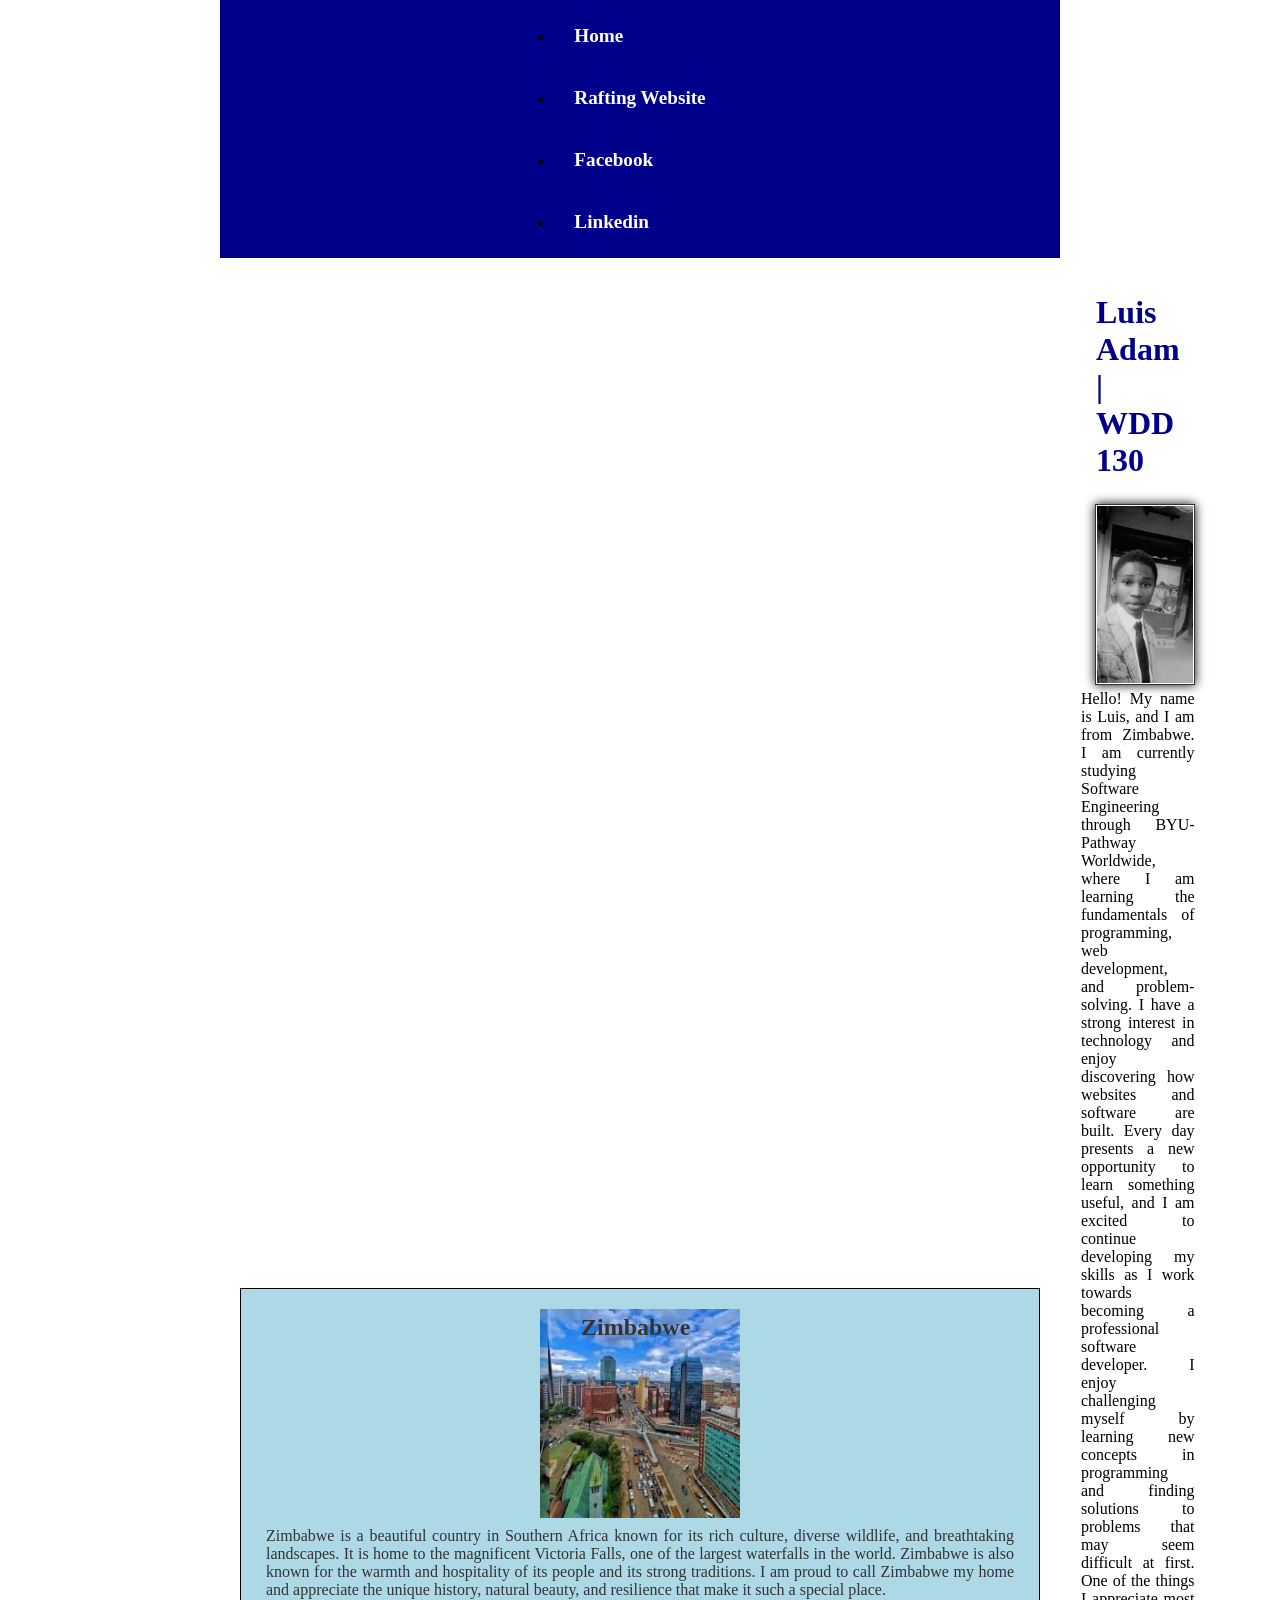
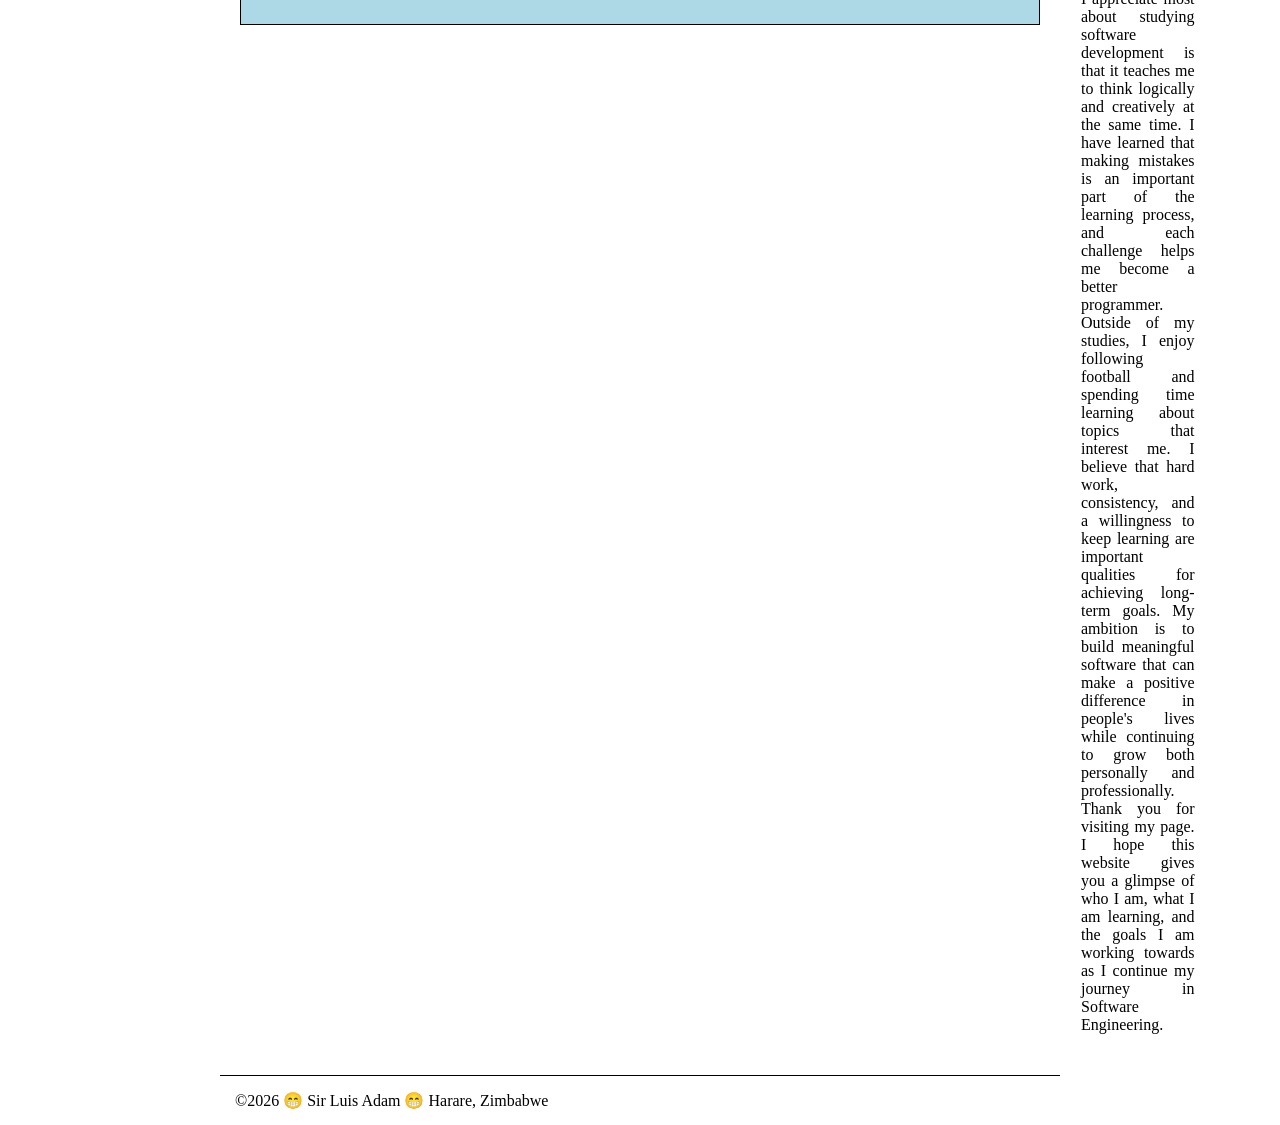
<file: index.html>
<!DOCTYPE html>
<html lang="en-US">
<head>
    <meta charset="UTF-8">
    <meta name="viewport" content="width=device-width, initial-scale=1.0">
    <link rel="stylesheet" href="styles/styles.css">
    <title>Luis Adam | WDD 130</title>
    <meta name="description" content="Luis Adam's WDD 130 portfolio showcasing HTML, CSS, web design projects, and coursework completed at BYU-Idaho.">
    <meta name="author" content="Luis Adam">
</head>
<body>
    <header>
      <nav>
        <ul>
          <li><a href="#">Home</a></li>
          <li><a href="wwr/">Rafting Website</a></li>
          <li><a href="https://www.facebook.com/luis-adam.">Facebook</a></li>
          <li><a href="https://www.linkedin.com/luis-adam.">Linkedin</a></li>
        </ul> 
      </nav>
    </header>
  <div class="grid">
  <main>
    <h1>Luis Adam | WDD 130</h1>
    <img src="images/profile.jpg" width="300" alt="Luis Adam smiling in a casual portrait with a neutral background">
    <p>Hello! My name is Luis, and I am from Zimbabwe. I am currently studying Software Engineering through BYU-Pathway Worldwide, where I am learning the fundamentals of programming, web development, and problem-solving. I have a strong interest in technology and enjoy discovering how websites and software are built. Every day presents a new opportunity to learn something useful, and I am excited to continue developing my skills as I work towards becoming a professional software developer.

I enjoy challenging myself by learning new concepts in programming and finding solutions to problems that may seem difficult at first. One of the things I appreciate most about studying software development is that it teaches me to think logically and creatively at the same time. I have learned that making mistakes is an important part of the learning process, and each challenge helps me become a better programmer.

Outside of my studies, I enjoy following football and spending time learning about topics that interest me. I believe that hard work, consistency, and a willingness to keep learning are important qualities for achieving long-term goals. My ambition is to build meaningful software that can make a positive difference in people's lives while continuing to grow both personally and professionally.

Thank you for visiting my page. I hope this website gives you a glimpse of who I am, what I am learning, and the goals I am working towards as I continue my journey in Software Engineering.
  </p>
  </main>
  <aside class="box">
    <h2>Zimbabwe</h2>
    <img src="images/zimbabwe.jpeg" alt="Aerial view of Harare city center with skyscrapers, busy streets, and a blue sky">
    <p>Zimbabwe is a beautiful country in Southern Africa known for its rich culture, diverse wildlife, and breathtaking landscapes. It is home to the magnificent Victoria Falls, one of the largest waterfalls in the world. Zimbabwe is also known for the warmth and hospitality of its people and its strong traditions. I am proud to call Zimbabwe my home and appreciate the unique history, natural beauty, and resilience that make it such a special place.
  </p>
  </aside>
 </div>  
  <footer>
    <p>©2026 😁 Sir Luis Adam 😁 Harare, Zimbabwe</p>
  </footer>  
</body>
</html>
<!-- Just trying to create a simple HTML document -->
<!-- This is a simple HTML document for Luis Adam's WDD 130 portfolio -->
</file>
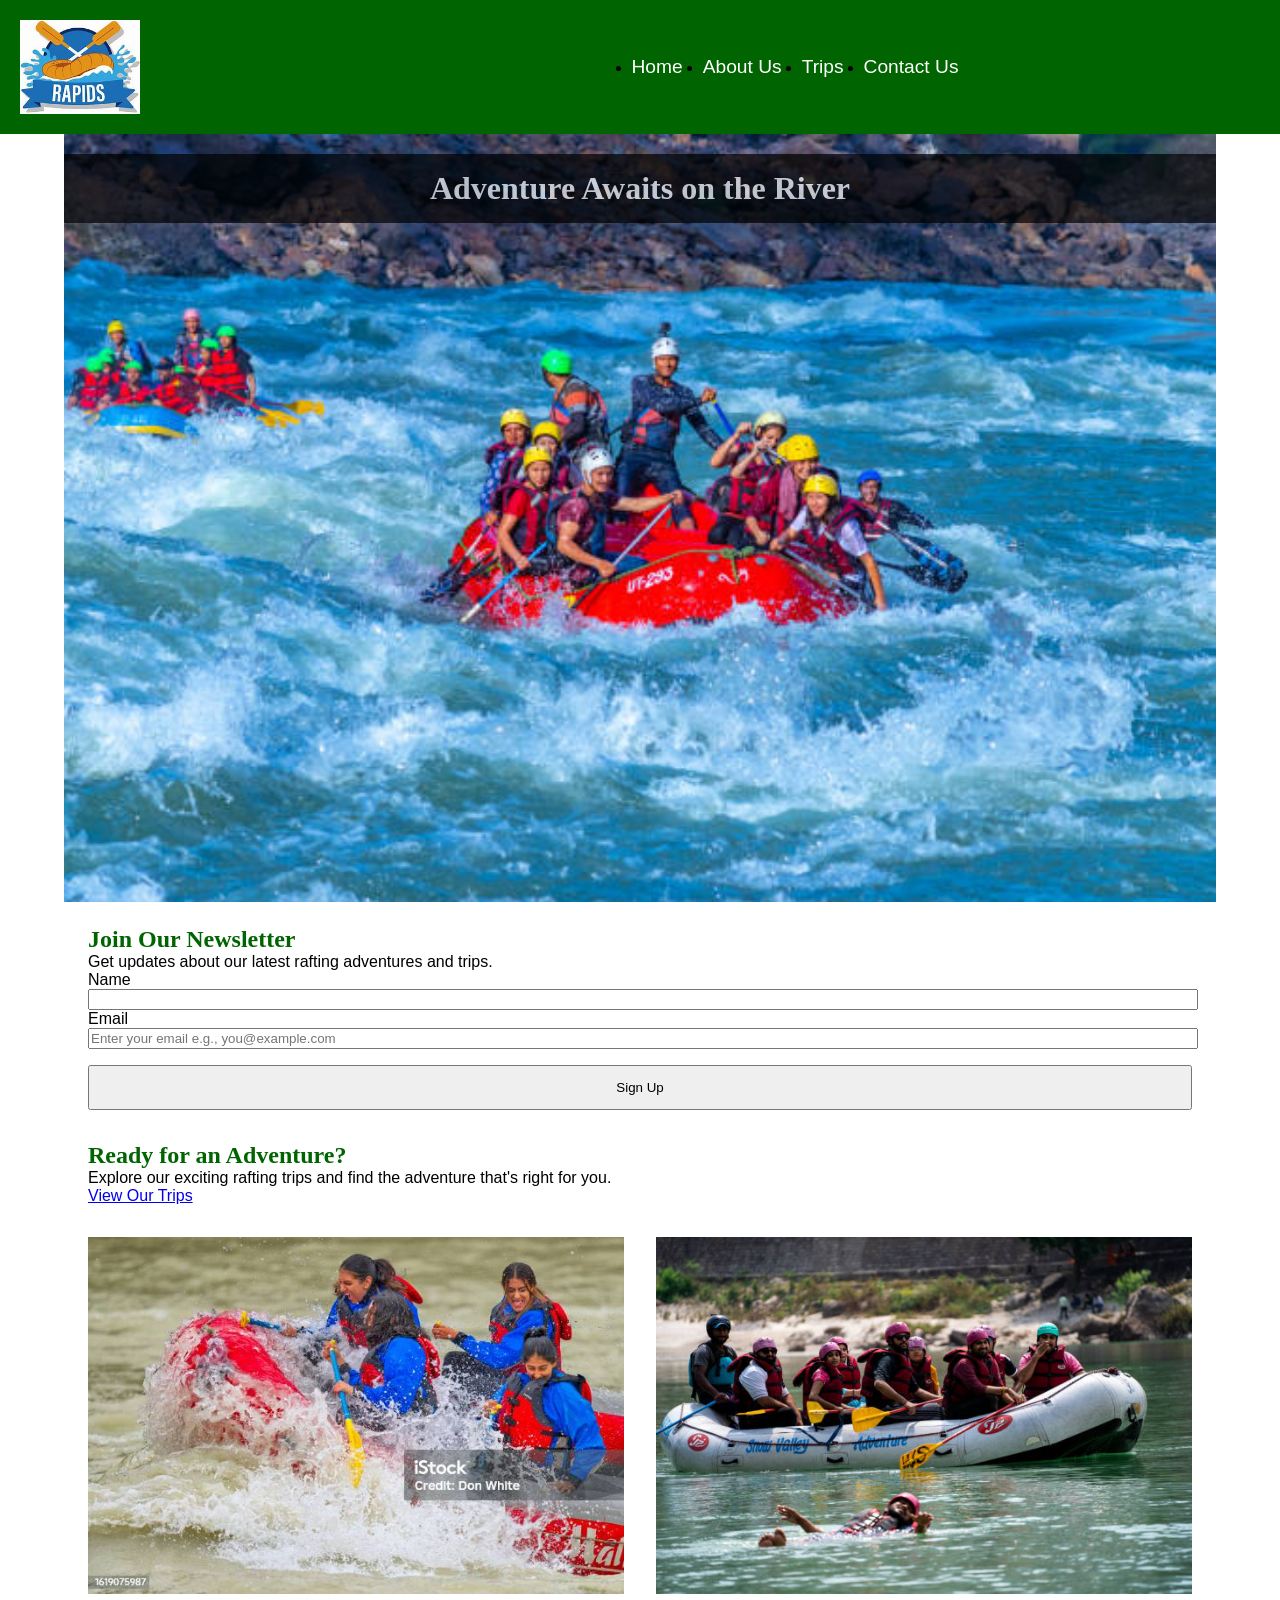
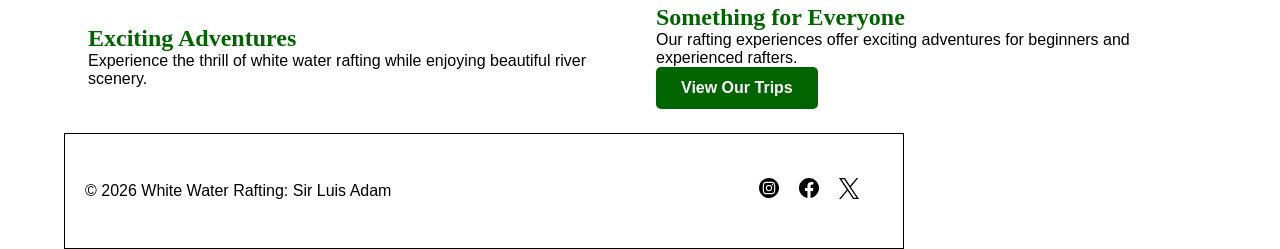
<file: wwr/index.html>
<!DOCTYPE html>
<html lang="en-US">
<head>
    <link rel="stylesheet" href="styles/rafting.css">
    <meta charset="UTF-8">
    <meta name="viewport" content="width=device-width, initial-scale=1.0">
    <meta name="author" content="Luis Adam">
    <meta name="description" content="Discover thrilling whitewater rafting adventures, beautiful river scenery, and exciting outdoor experiences for adventurers of all levels.">
    <title>Adventure Awaits | White Water Rafting</title>
</head>
<body>
    <header>
    <img src="images/logo.jpeg" alt="White Water Rafting company logo with stylized river and paddle mark">
      <nav>
        <ul>
          <li><a href="index.html">Home</a></li>
          <li><a href="about.html">About Us</a></li>
          <li><a href="trips.html">Trips</a></li>
          <li><a href="contact.html">Contact Us</a></li>
        </ul>
      </nav>
    </header>
  <main>
      <div class="hero">
        <img src="images/index-hero.jpg" alt="Rafters navigating an inflatable raft through rushing river water">
        <h1>Adventure Awaits on the River</h1>
      </div>
     <section class="newsletter">
        <h2>Join Our Newsletter</h2>
        <p>Get updates about our latest rafting adventures and trips.</p>

        <form>
           <label for="name">Name</label>
           <input type="text" id="name" name="name" required>

           <label for="email">Email</label>
           <input type="email" id="email" name="email" placeholder="Enter your email e.g., you@example.com" required>

           <button type="submit">Sign Up</button>
        </form>
     </section>
     <section class="call-to-action">
        <h2>Ready for an Adventure?</h2>
        <p>Explore our exciting rafting trips and find the adventure that's right for you.</p>
        <a href="trips.html">View Our Trips</a>
     </section> 
     <section class="offerings">
        <div class="grid-item">
           <img src="images/rafting10.jpg" alt="Three rafters wearing helmets and life jackets paddling through turbulent whitewater near a rocky shore with intense exhilarating energy">
           <div>
               <h2>Exciting Adventures</h2>
               <p>Experience the thrill of white water rafting while enjoying beautiful river scenery.</p>
           </div>
        </div>

        <div class="grid-item">
            <img src="images/rafting11.jpg" alt="Eight rafters in an inflatable raft wearing life jackets and helmets paddling down a green river as one person floats nearby with rocky riverbank and trees in the background conveying adventurous cooperation">
            <div>
               <h2>Something for Everyone</h2>
               <p>Our rafting experiences offer exciting adventures for beginners and experienced rafters.</p>
               <a class="cta-button" href="trips.html">View Our Trips</a>
            </div>
        </div>
    </section> 
  <footer>
    <p>© 2026 White Water Rafting: Sir Luis Adam</p>
    <nav class="socialmedia">
        <a href="https://instagram.com">
            <img src="images/instagram-bw.svg" alt="Instagram icon black and white link to company social profile">
        </a>
        <a href="https://facebook.com">
            <img src="images/facebook-bw.svg" alt="Facebook icon black and white link to company social profile">
        </a>
        <a href="https://x.com">
            <img src="images/x-bw.svg" alt="X platform icon black and white link to company social profile">
        </a>
    </nav>
  </footer> 
</main>    
</body>
</html>
</file>
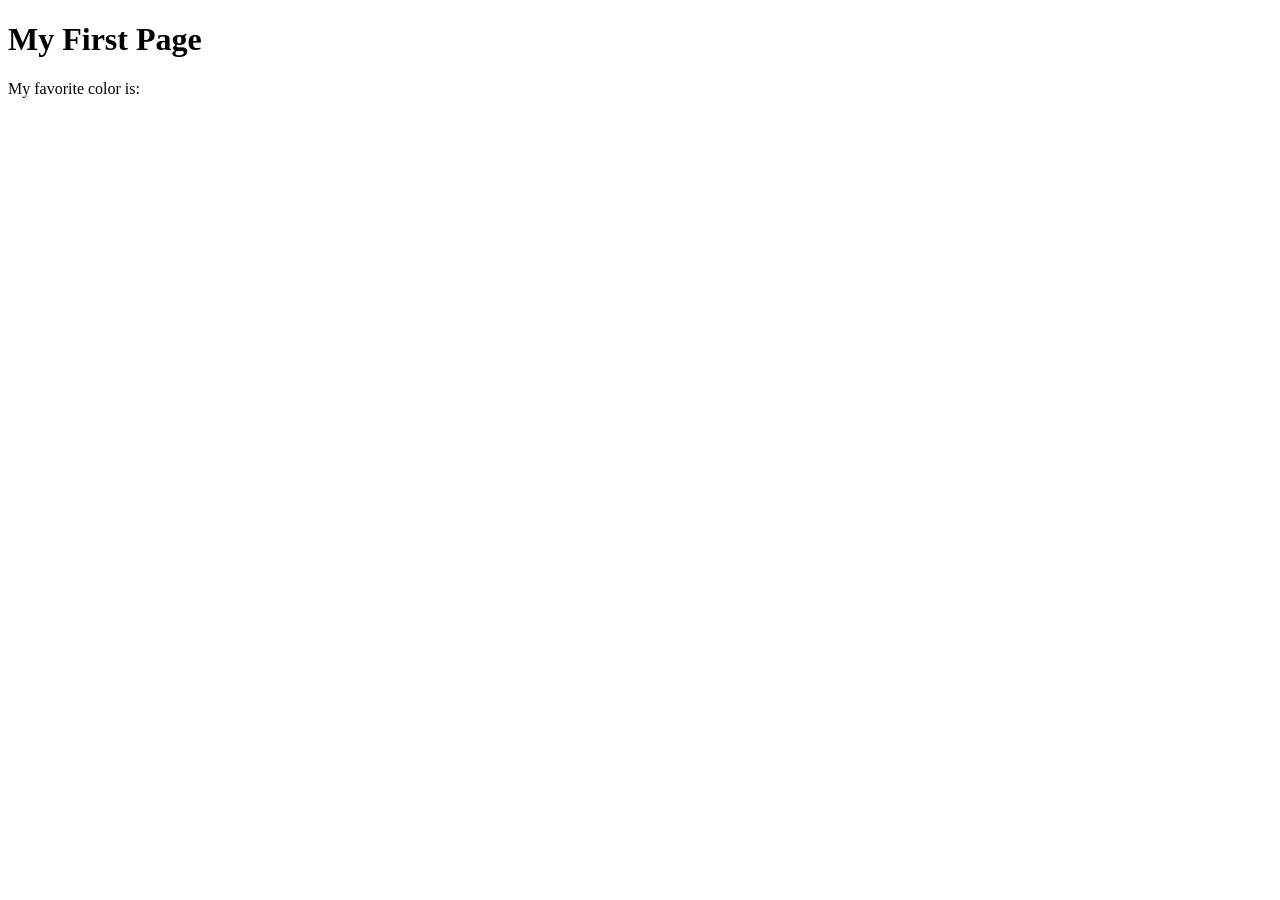
<file: week01/first-page.html>
<!DOCTYPE html>
<html lang="en">
<head>
    <meta charset="UTF-8">
    <meta name="viewport" content="width=device-width, initial-scale=1.0">
    <title>My First Page</title>
</head>
<body>
    <h1>My First Page</h1>
    <p>My favorite color is: </p>
</body>
</html>
</file>
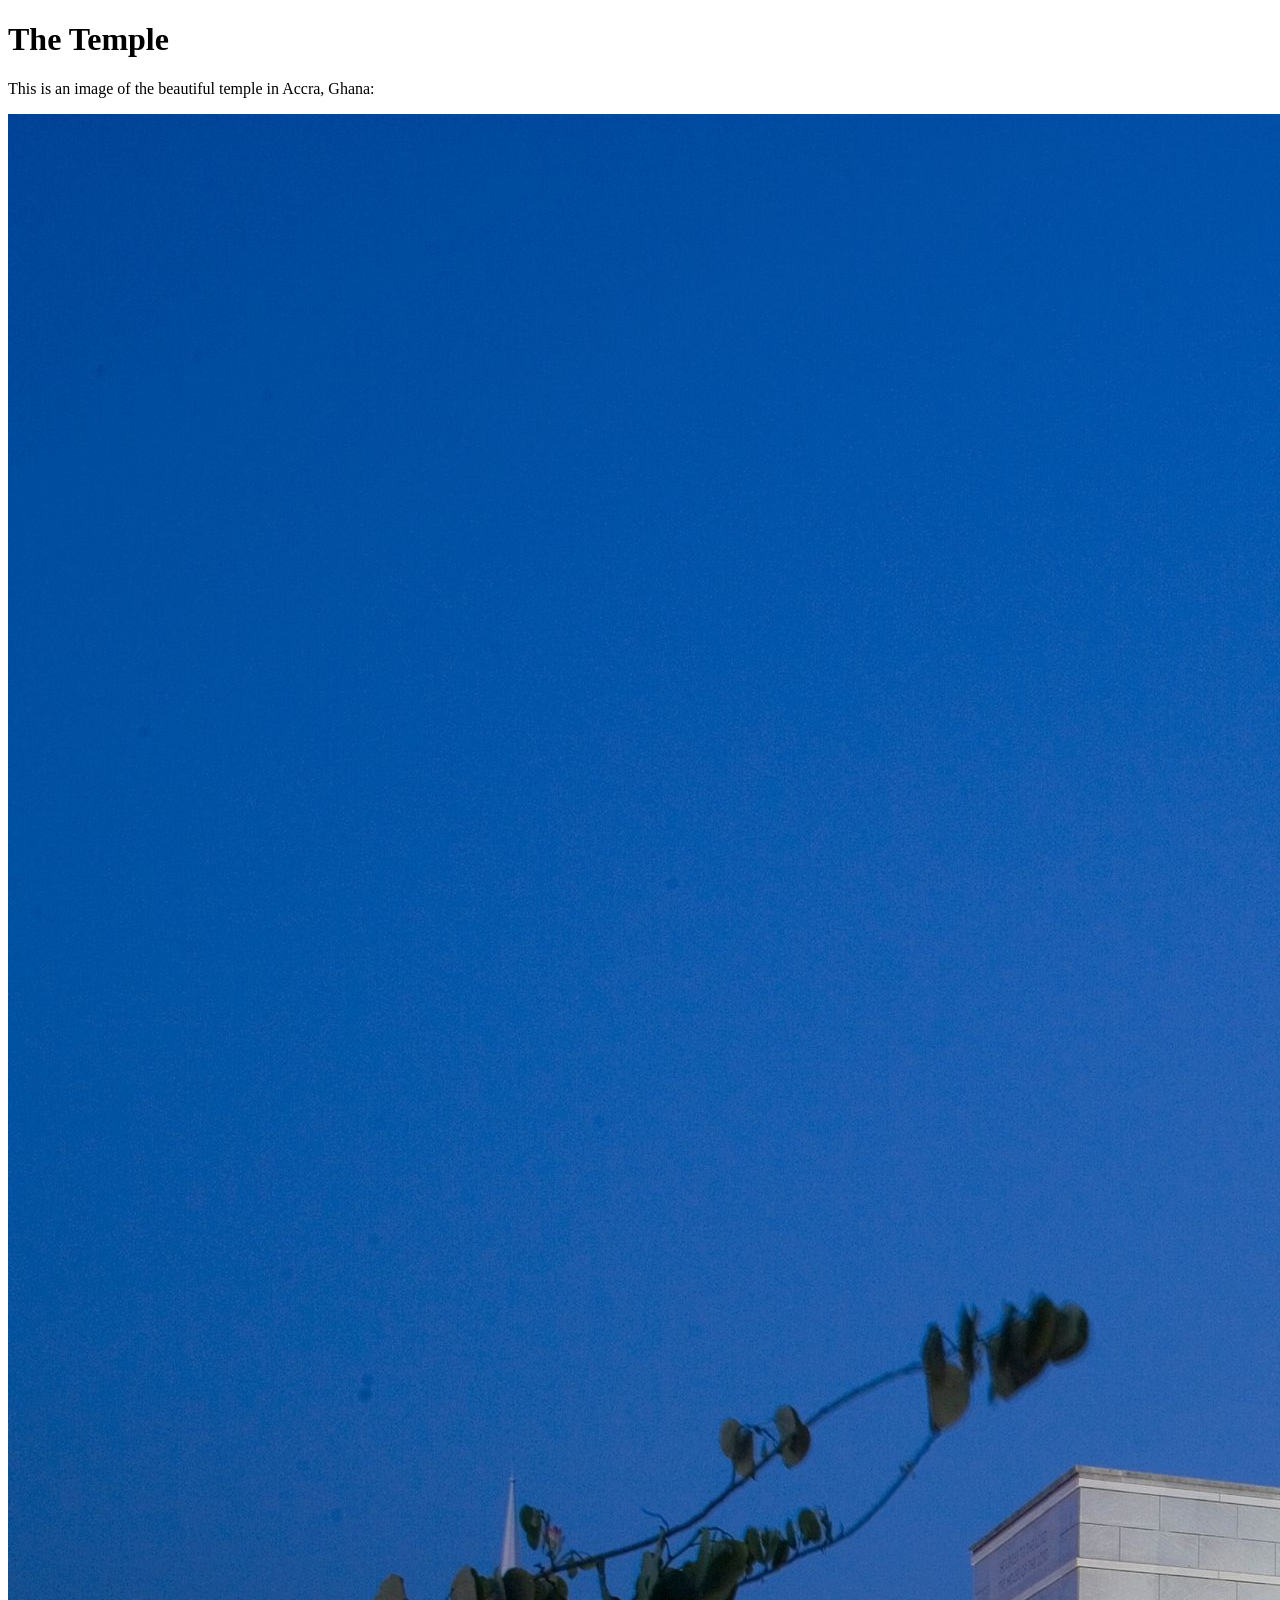
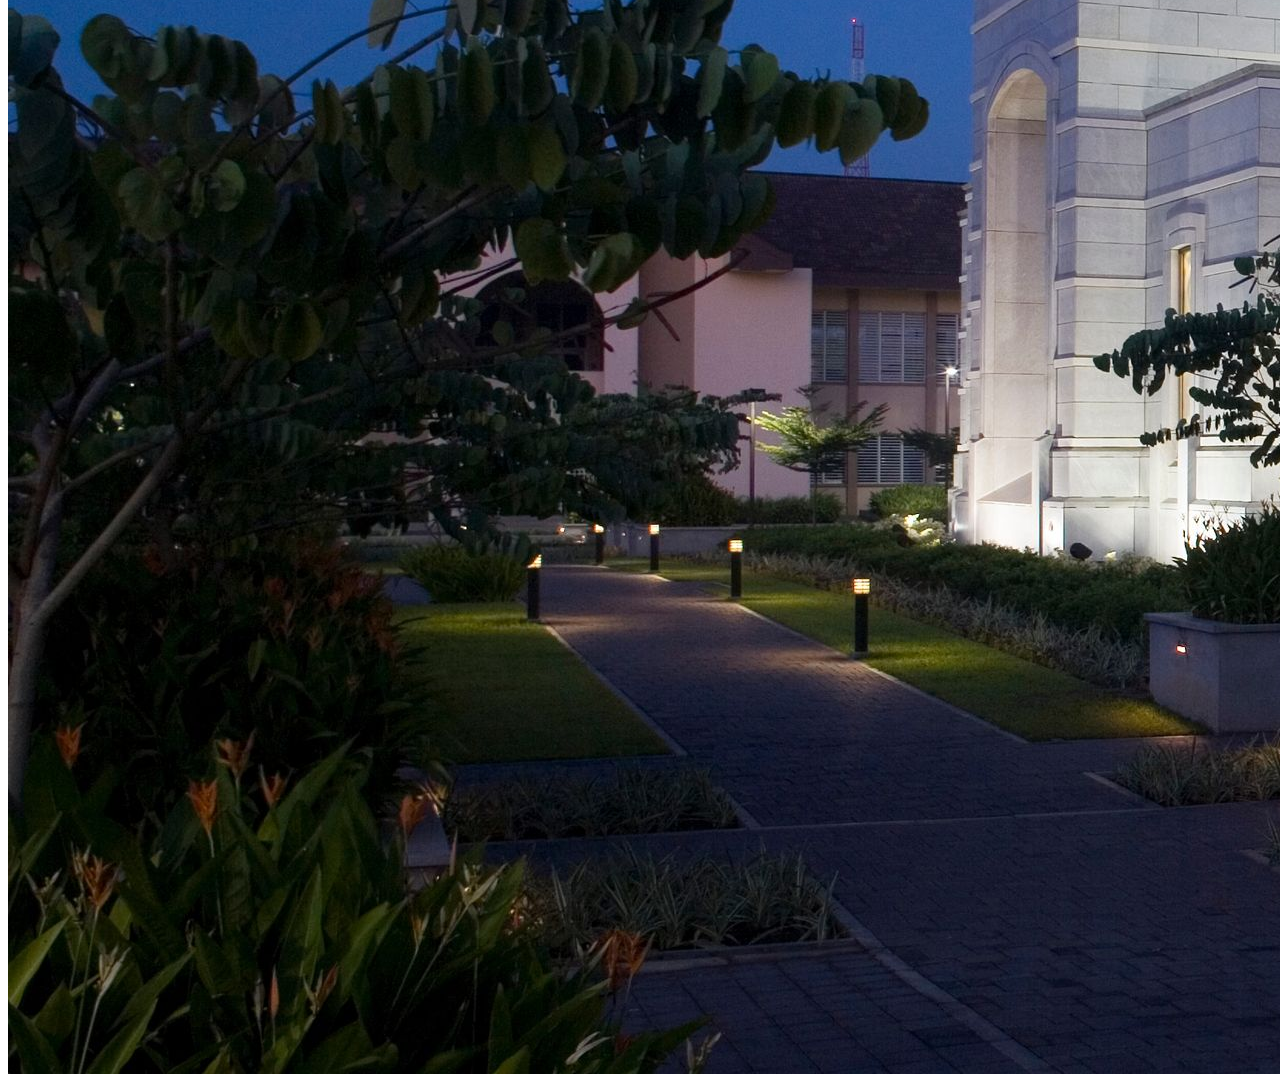
<file: week01/images.html>
<!DOCTYPE html>
<html lang="en">
<head>
    <meta charset="UTF-8">
    <meta name="viewport" content="width=device-width, initial-scale=1.0">
    <title>Temple Image</title>
</head>
<body>
    <h1>The Temple</h1>
    <p>This is an image of the beautiful temple in Accra, Ghana:</p>
    <img src="images/temple-large.jpeg" alt="The Accra Ghana Temple">
    
</body>
</html>
</file>
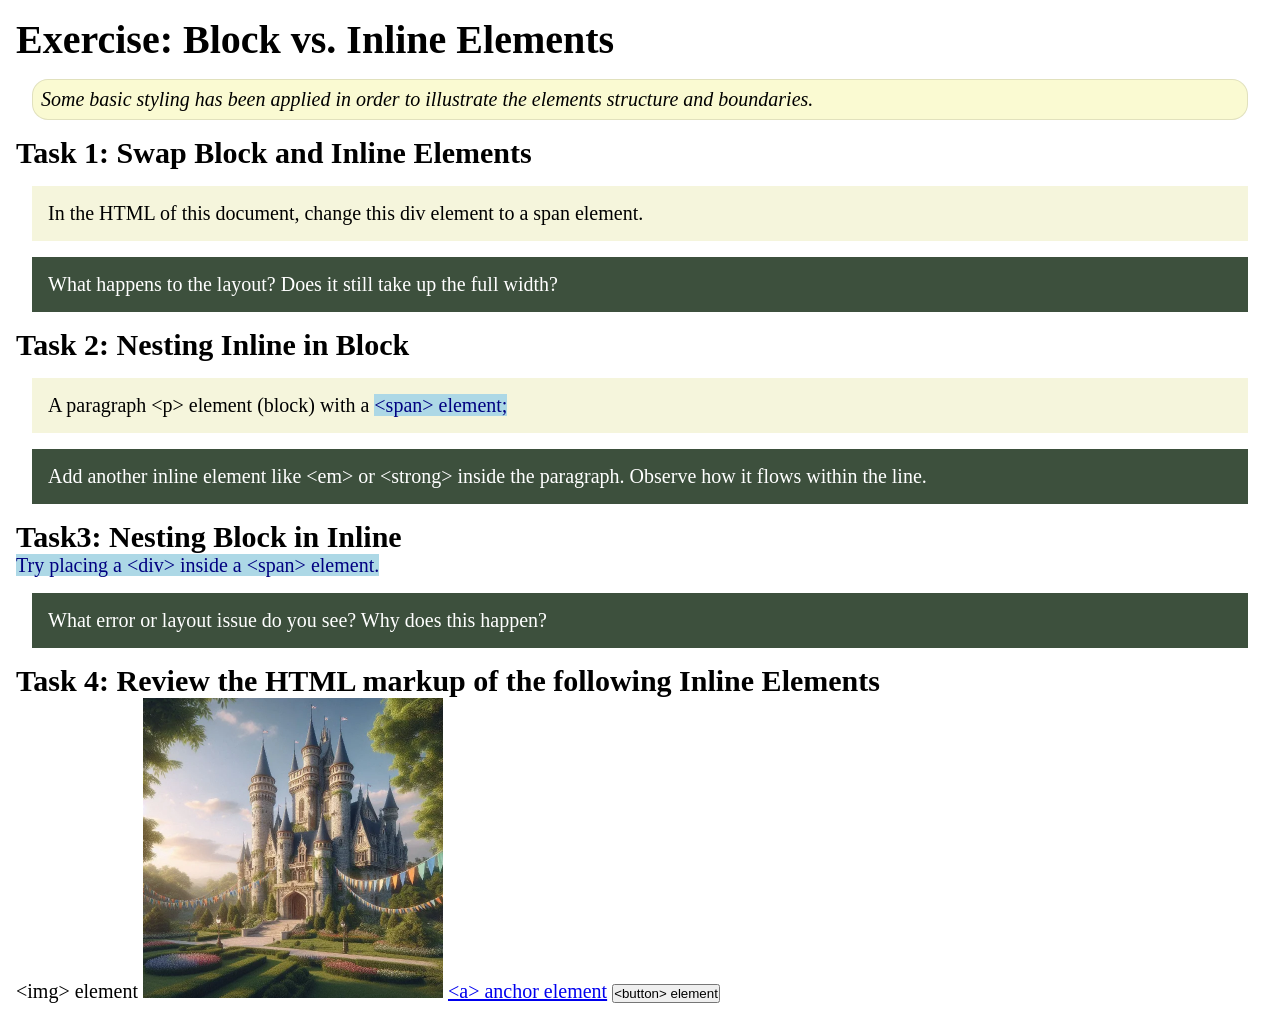
<file: week02/block-vs-inline.html>
<!DOCTYPE html>
<html lang="en">

<head>
    <meta charset="UTF-8">
    <meta name="viewport" content="width=device-width, initial-scale=1.0">
    <title>Exercise: Block vs. Inline Elements</title>
    <link rel="stylesheet" href="styles/block-vs-inline.css">
</head>

<body>
    <main>
        <h1>Exercise: Block vs. Inline Elements</h1>
        <p class="note">Some basic styling has been applied in order to illustrate the elements structure and
            boundaries.</p>

        <h2>Task 1: Swap Block and Inline Elements</h2>
        <div>In the HTML of this document, change this div element to a span element.</div>

        <p class="question">What happens to the layout? Does it still take up the full width?</p>

        <h2>Task 2: Nesting Inline in Block</h2>
        <p>A paragraph &lt;p&gt; element (block) with a <span>&lt;span&gt; element;</span></p>
        <p class="question">Add another inline element like &lt;em&gt; or &lt;strong&gt; inside the paragraph. Observe
            how it flows within the line.</p>

        <h2>Task3: Nesting Block in Inline</h2>
        <span>Try placing a &lt;div&gt; inside a &lt;span&gt; element.</span>
            <p class="question">What error or layout issue do you see? Why does this happen?</p>


            <h2>Task 4: Review the HTML markup of the following Inline Elements</h2>
        &lt;img&gt; element
        <img src="images/castle.webp" alt="placeholder image (images are inline)" width="300" height="300">
        <a href="https://churchofjesuschrist.org">&lt;a&gt; anchor element</a>
        <button type="button">&lt;button&gt; element</button>
    </main>
</body>

</html>
</file>
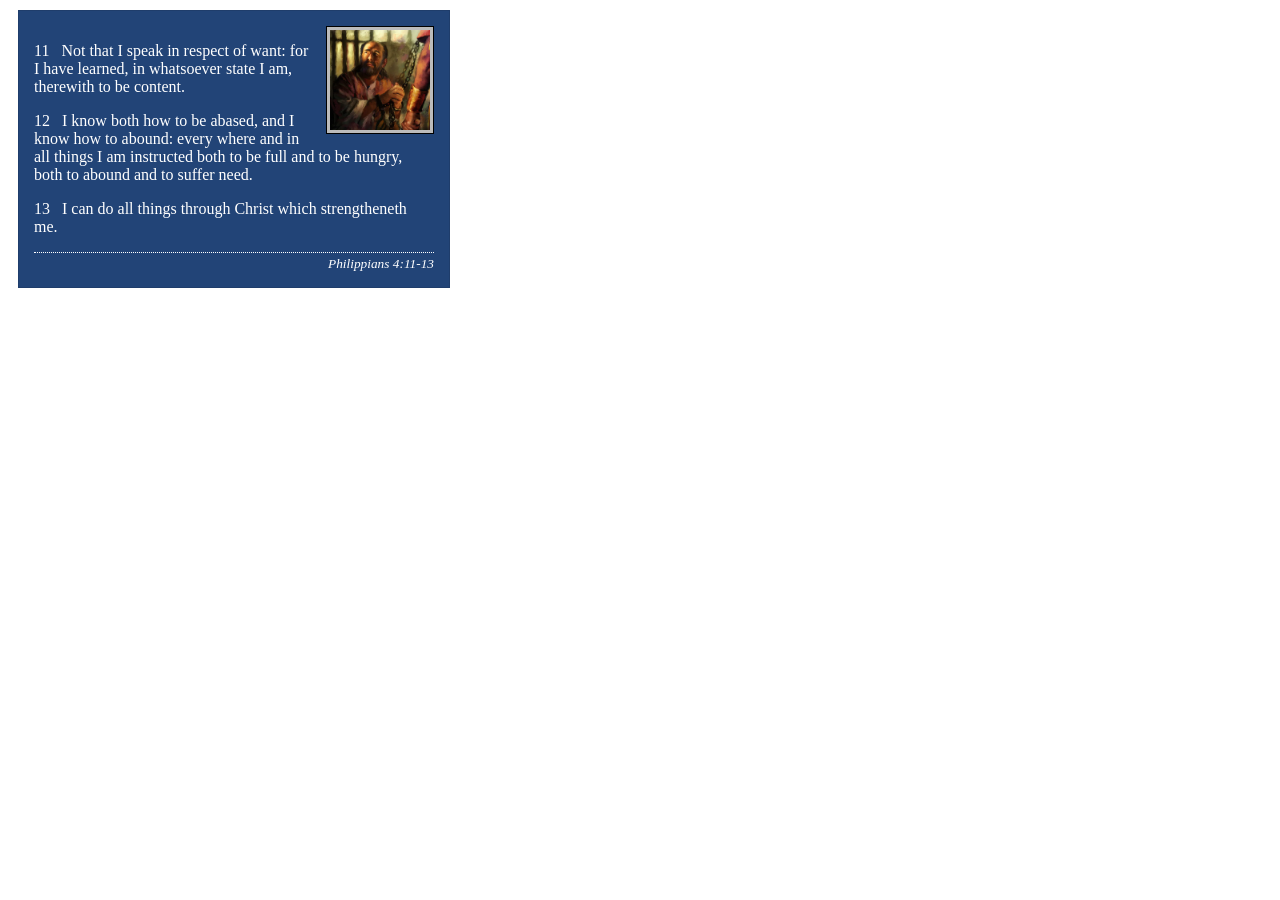
<file: week02/box-model-solution.html>
<!DOCTYPE html>
<html lang="en">
<head>
    <meta charset="UTF-8">
    <meta name="viewport" content="width=device-width, initial-scale=1.0">
    <title>Box Model Activity</title>
    <link rel="stylesheet" href="styles/box-model-solution.css">
</head>
<body>
    <main>
        <div class="callout">
            <img src="images/apostle-paul-imprisoned.webp" alt="Paul the Apostle - Imprisoned in Rome" width="200" height="200">
            <blockquote>
                <p>11 &nbsp; Not that I speak in respect of want: for I have learned, in whatsoever state I am, therewith to be content.</p>
                <p>12 &nbsp; I know both how to be abased, and I know how to abound: every where and in all things I am instructed both to be full and to be hungry, both to abound and to suffer need.</p>
                <p>13 &nbsp; I can do all things through Christ which strengtheneth me.</p>
            </blockquote>
            <cite>Philippians 4:11-13</cite>
        </div>
    </main>
</body>
</html>
</file>
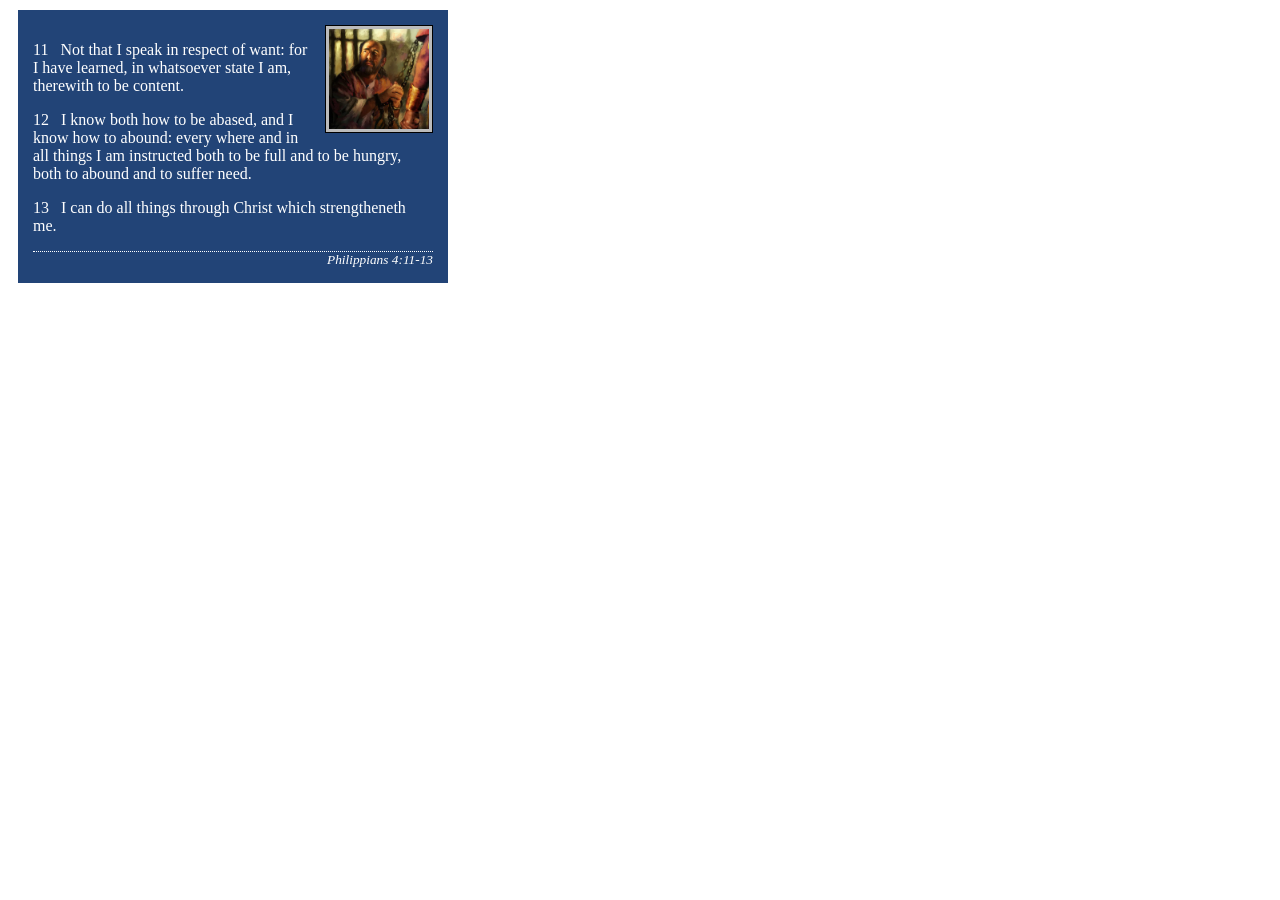
<file: week02/box-model.html>
<!DOCTYPE html>
<html lang="en">
<head>
    <meta charset="UTF-8">
    <meta name="viewport" content="width=device-width, initial-scale=1.0">
    <link rel="stylesheet" href="styles/box-model.css">
    <title>Box Model Activity</title>
</head>
<body>
    <main>
        <div class="callout">
            <img src="images/apostle-paul-imprisoned.webp" alt="Paul the Apostle - Imprisoned in Rome" width="200" height="200">
            <blockquote>
                <p>11 &nbsp; Not that I speak in respect of want: for I have learned, in whatsoever state I am, therewith to be content.</p>
                <p>12 &nbsp; I know both how to be abased, and I know how to abound: every where and in all things I am instructed both to be full and to be hungry, both to abound and to suffer need.</p>
                <p>13 &nbsp; I can do all things through Christ which strengtheneth me.</p>
            </blockquote>
            <cite>Philippians 4:11-13</cite>
        </div>
    </main>
</body>
</html>
</file>
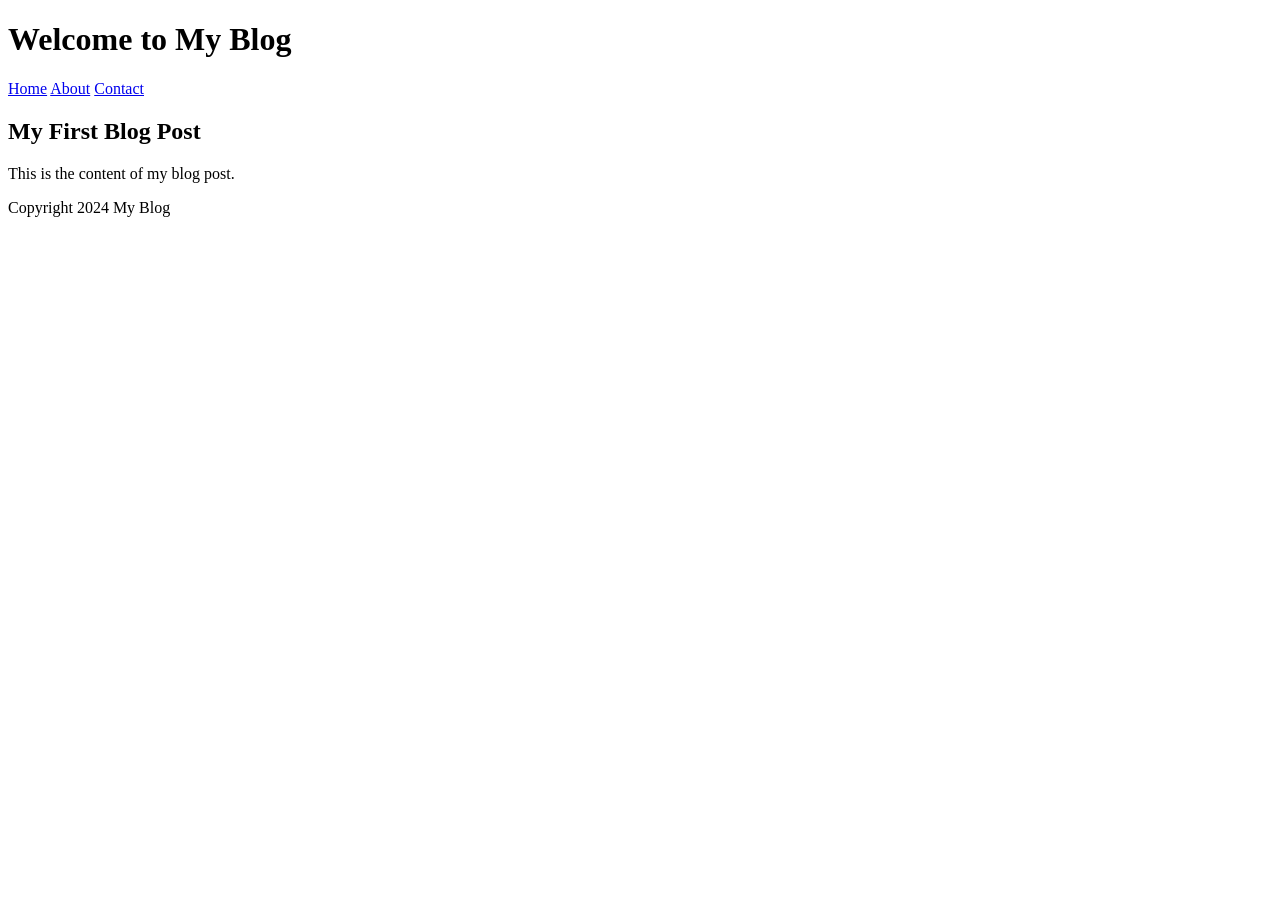
<file: week02/semantic-tags.html>
<!DOCTYPE html>
<html>
<head>
  <title>My Blog</title>
</head>
<body>
  <header>
    <h1>Welcome to My Blog</h1>
    <nav>
      <a href="home.html">Home</a>
      <a href="about.html">About</a>
      <a href="contact.html">Contact</a>
    </nav>
  </header>
  
  <main>
    <article>
      <h2>My First Blog Post</h2>
      <p>This is the content of my blog post.</p>
    </article>
  </main>
  
  <footer>
    <p>Copyright 2024 My Blog</p>
  </footer>
</body>
</html>
</file>
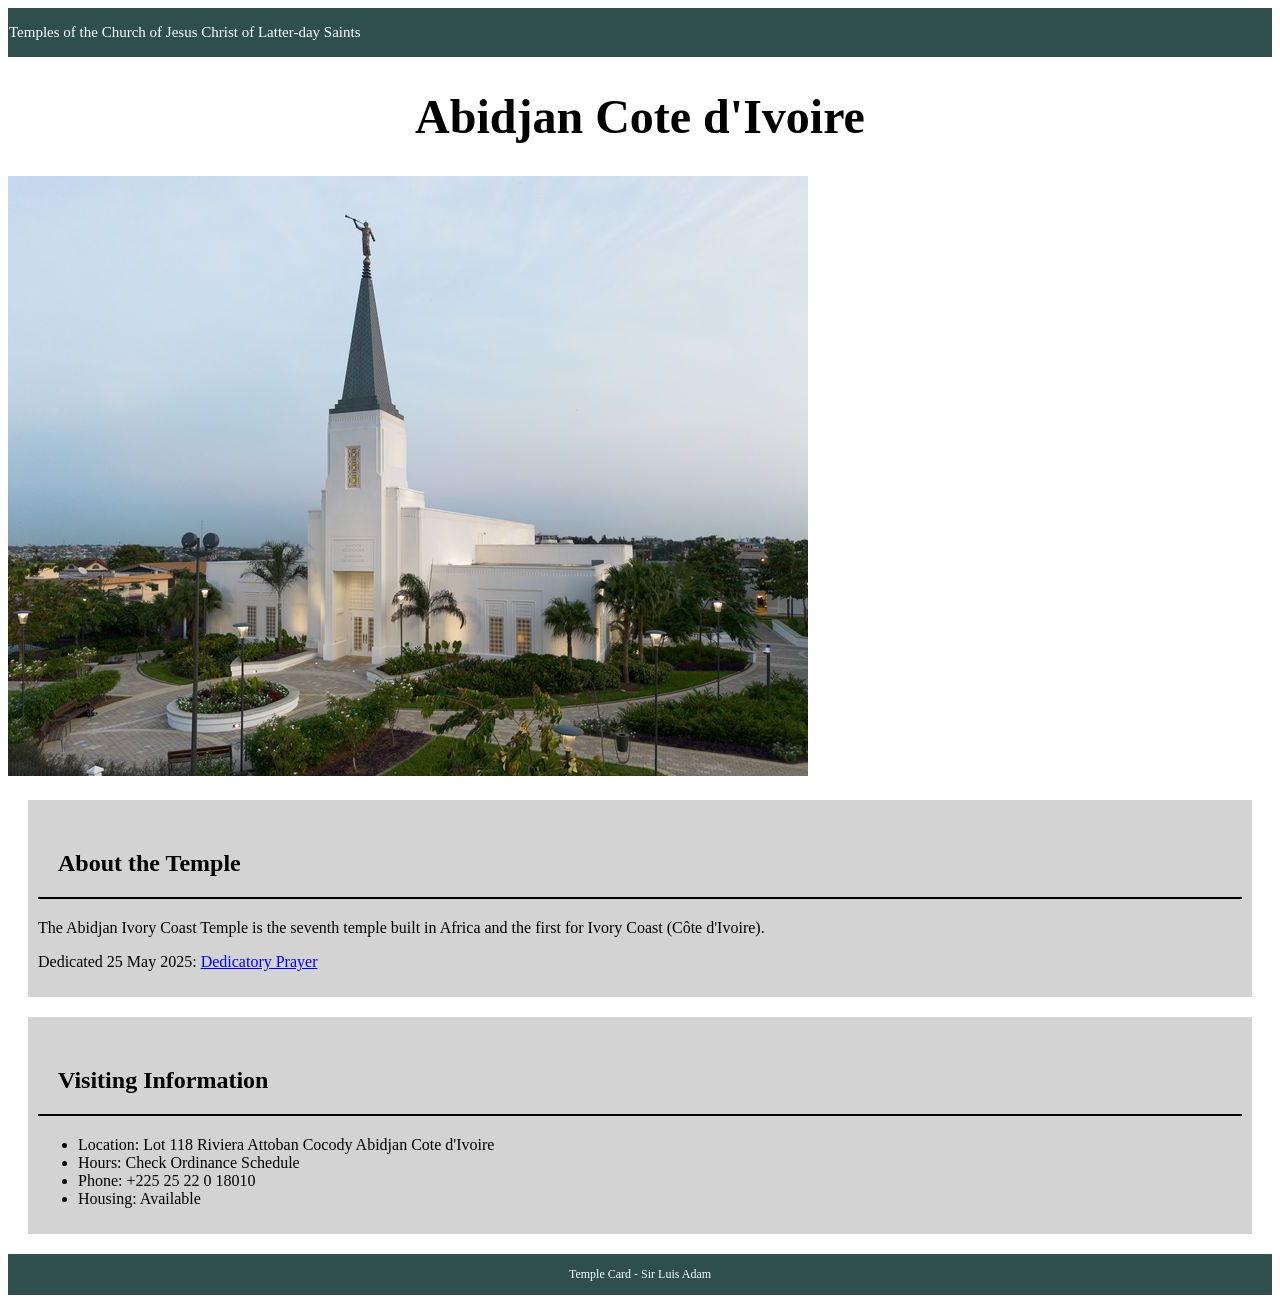
<file: week02/temple.html>
<!DOCTYPE html>
<html lang="en">

<head>
    <meta charset="UTF-8">
    <meta name="viewport" content="width=device-width, initial-scale=1.0">
    <link rel="stylesheet" href="styles/temple.css">
    <title>Temple Card - Abidjan Cote d'Ivoire</title>
</head>

<body>
    <header>
        <p>Temples of the Church of Jesus Christ of Latter-day Saints</p>
    </header>
    <main>
        <h1>Abidjan Cote d'Ivoire</h1>
        <picture>
            <img src="images/abidjan-ivory-coast.jpeg" alt="Abidjan Cote d'Ivoire Temple">
        </picture>
        <section>
            <h2>About the Temple</h2>
            <p>The Abidjan Ivory Coast Temple is the seventh temple built in Africa and the first for Ivory Coast (Côte
                d'Ivoire).</p>
            <p>Dedicated 25 May 2025: <a
                    href="https://www.churchofjesuschrist.org/temples/dedicatory-prayer/abidjan-ivory-coast-temple/2025-05-25?lang=eng"
                    target="_blank" rel="noopener noreferrer">Dedicatory Prayer</a></p>
        </section>
        <section>
            <h2>Visiting Information</h2>
            <ul>
                <li>Location: Lot 118 Riviera Attoban Cocody Abidjan Cote d'Ivoire</li>
                <li>Hours: Check Ordinance Schedule</li>
                <li>Phone: +225 25 22 0 18010</li>
                <li>Housing: Available</li>
            </ul>
        </section>
    </main>
    <footer>
        <p>Temple Card - Sir Luis Adam</p>
    </footer>
</body>

</html>
</file>
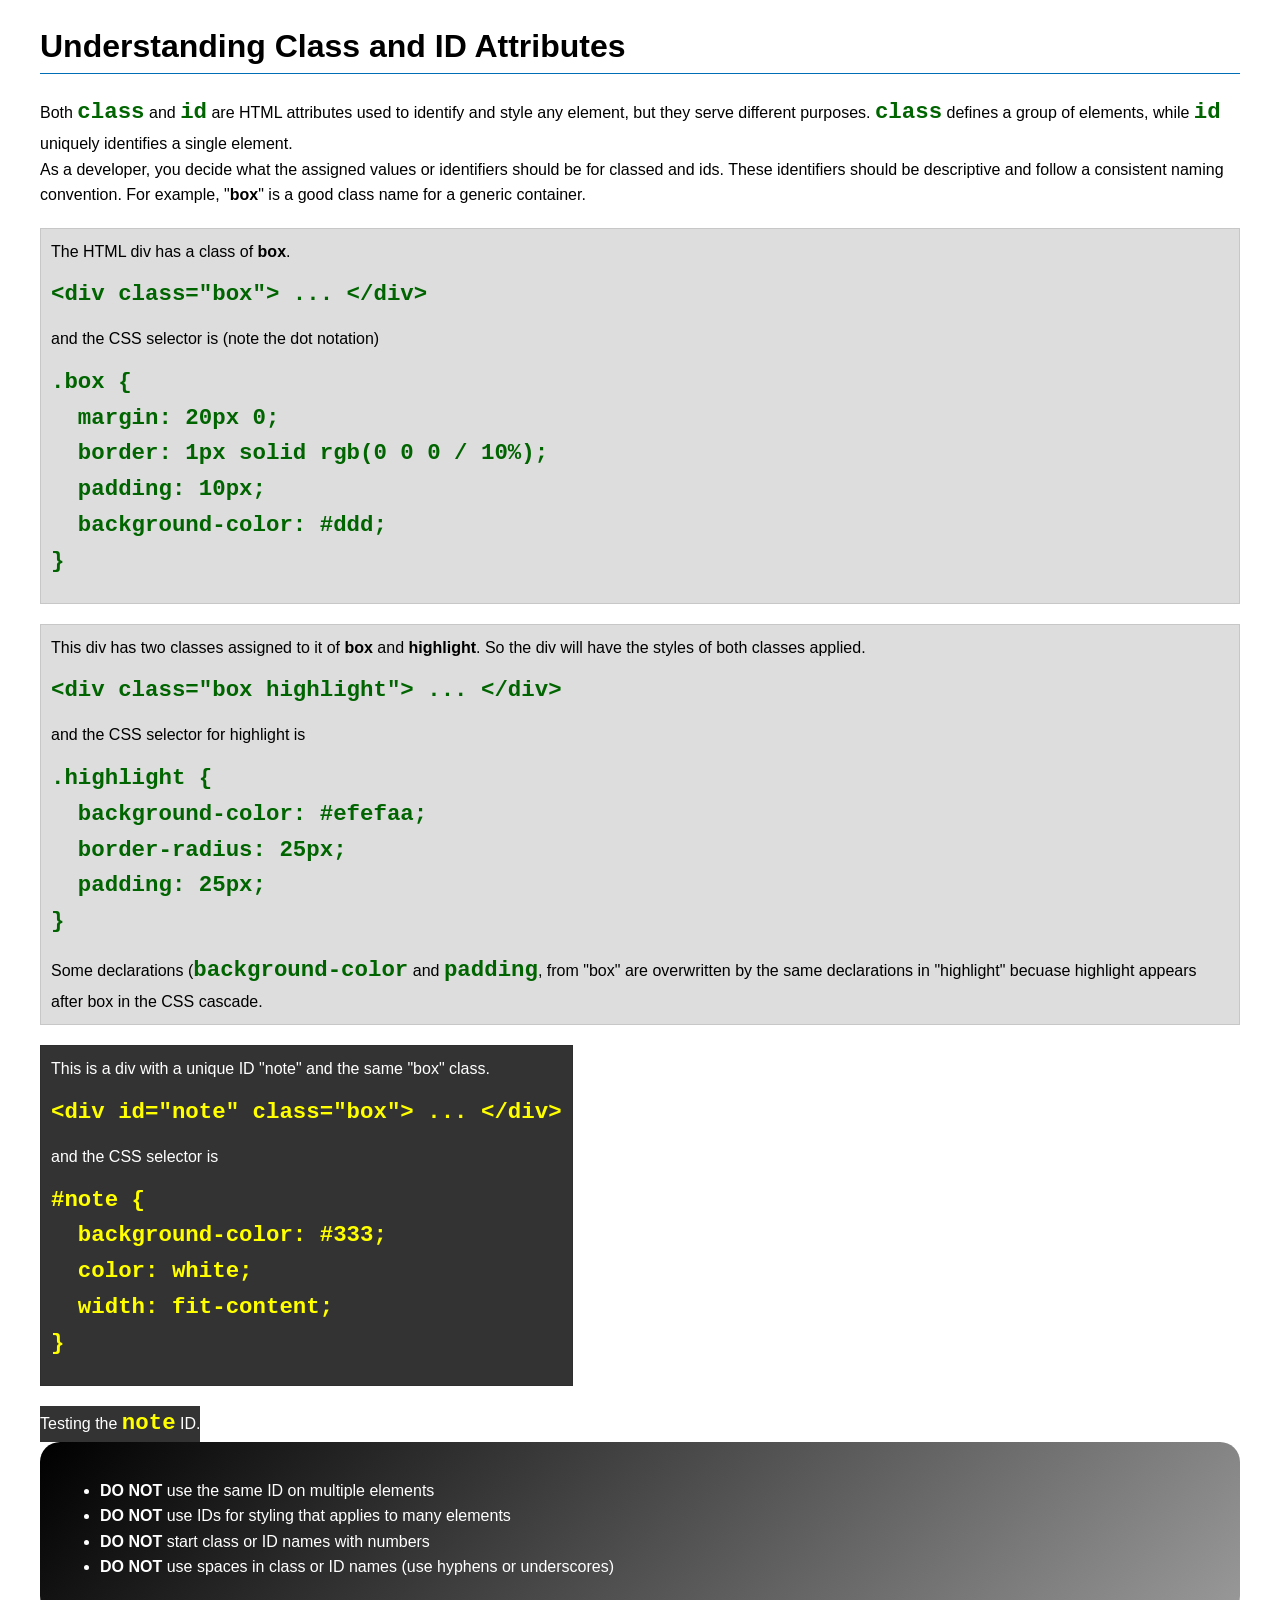
<file: week03/class-and-id.html>
<!DOCTYPE html>
<html lang="en">

<head>
    <meta charset="UTF-8">
    <meta name="viewport" content="width=device-width, initial-scale=1.0">
    <title>Class vs ID Attributes</title>
    <link rel="stylesheet" href="styles/class-and-id.css">
</head>

<body>
    <h1>Understanding Class and ID Attributes</h1>
    <p>Both <code>class</code> and <code>id</code> are HTML attributes used to identify and style any element, but they
        serve different purposes. <code>class</code> defines a group of elements, while <code>id</code> uniquely
        identifies a single element.</p>
    <p>As a developer, you decide what the assigned values or identifiers should be for classed and ids. These
        identifiers should be
        descriptive and follow a consistent naming convention. For example, "<strong>box</strong>" is a good class name
        for a generic container.</p>
    <div class="box">
        <p>The HTML div has a class of <strong>box</strong>.</p>
        <pre><code class="html">&lt;div class="box"&gt; ... &lt;/div&gt;</code></pre>
        and the CSS selector is (note the dot notation)
        <pre><code class="css">.box {
  margin: 20px 0;
  border: 1px solid rgb(0 0 0 / 10%);
  padding: 10px;
  background-color: #ddd; 
}</code></pre>
    </div>

    <div class="box ">
        <p>This div has two classes assigned to it of <strong>box</strong> and <strong>highlight</strong>. So the div
            will have the styles of both classes applied.</p>
        <pre><code class="html">&lt;div class="box highlight"&gt; ... &lt;/div&gt;</code></pre>
        and the CSS selector for highlight is
        <pre><code class="css">.highlight {
  background-color: #efefaa;
  border-radius: 25px;
  padding: 25px;
}</code></pre>
<p>Some declarations (<code>background-color</code> and <code>padding</code>, from "box" are overwritten by the same declarations in "highlight" becuase highlight appears after box in the CSS cascade.</p>
    </div>

    <div id="note" class="box">
        <p>This is a div with a unique ID "note" and the same "box" class.</p>
        <pre><code class="html">&lt;div id="note" class="box"&gt; ... &lt;/div&gt;</code></pre>
        and the CSS selector is
        <pre><code class="css">#note {
  background-color: #333;
  color: white;
  width: fit-content;
}</code></pre>
    </div>

    <div id="note">
        <p>Testing the <code>note</code> ID.</p>
    </div>
    

    <section id="best-practice">
        <ul>
            <li><strong>DO NOT</strong> use the same ID on multiple elements</li>
            <li><strong>DO NOT</strong> use IDs for styling that applies to many elements</li>
            <li><strong>DO NOT</strong> start class or ID names with numbers</li>
            <li><strong>DO NOT</strong> use spaces in class or ID names (use hyphens or underscores)</li>
        </ul>
    </section>




</body>

</html>
</file>
<file: styles/styles.css>
* {margin: 0; padding: 0; box-sizing: border-box;}



:root {
    --main-color: darkblue;
    --secondary-color: lightblue;
    --text-color: white;
}
header, .grid, footer {max-width: 840px;
                margin: 0 auto;
}
.grid {display: grid;
       align-items: center;
}
main {grid-column: 2/3;
      margin: 1rem;
}

nav {background-color: var(--main-color); padding: 5px;
     display: flex;
     justify-content: space-evenly;
     align-items: center;

}

nav a {color: var(--text-color);
       display: block; 
       padding: 20px;
       text-decoration: none;
       font-size: 1.2rem;
       font-weight: 700;

}
h1 {color: var(--main-color);
        border-bottom: #333;
        padding: 20px; }
main img {width: 100px;
     height: auto;
     padding: 1px;
     border: 1px solid #333;
     box-shadow: 0 0 10px black;
     float: right;
     margin: 5px;
}
p {padding: 0; 
   text-align: justify;
   margin: 5px;
}
aside {width: 800px;
        grid-column: 1/2;
        grid-row: 1/2;
        margin: 0px auto;
        text-align: center;
        position: relative;
        border: 1px solid black;
        padding: 20px;
        background-color: var(--secondary-color);
        color: #333;
       
} 
aside img {width: 200px;
             height: auto;          
}
aside h2 {
  position: absolute;
  top: 25px;
  left: 340px;
}
footer {margin-top: 20px;
        padding: 10px;
        border-top: 1px solid black;
        text-align: center;
}
/* Class Selectors */
.box {margin: 20px;
      border: 1px solid black;
      padding: 20px;
      background-color: var(--secondary-color);
      color: #333;


}
</file>
<file: wwr/styles/rafting.css>
:root {--primary-color: darkgreen;
        --secondary-color: black;
        --accent-color: lightblue;
        --heading-font: "Times New Roman", "Georgia", serif;
        --body-font: Arial, Helvetica, sans-serif;
}
header {background-color: var(--primary-color);
        color: var(--secondary-color);
        display:grid;
        grid-template-columns:1fr 3fr;
        align-items:center;
        padding:20px;
}
* { margin: 0;
    padding: 0;
    box-sizing: border-box; 
}
body { font-family: var(--body-font);
       color: var(--secondary-color);
}
main, footer { color: var(--secondary-color);
    width: 840px;
    
}
h1, h2 {
  font-family: var(--heading-font);
  color: var(--primary-color);
}
.address  {display: flex;
           justify-content: center;
           flex-direction: column;
           align-items: center;
           font-family: cursive;

}
nav { display: flex;
    margin: 16px;
    padding: 8px;
    justify-content: space-around;
}
nav ul {
    display: flex;
    flex-direction: row;
    justify-content: space-around;
    align-items: center;
    gap: 20px;
    padding: 10px;
    margin: 0;
}
section, article {
  margin: 16px;
  padding: 8px;
  
}
.socialmedia  {
     text-decoration: none;
     display: flex;
     gap: 20px;
}
.socialmedia img {
    width: 20px;
    height: auto;
}
.hero { position: relative;
        width: 100%;
}
.hero img {
    display: block;
    width: 100%;
    height: auto;
    
}
.hero h1 {  position: absolute;
     top: 20px;
     width: 100%;
     padding: 16px;
     text-align: center;
     opacity: 0.7;
     color: white;
     background-color: #000;
}
.hero article img {
    float: right;
    width: 125px;
}
.hero article {
  position: absolute;
  bottom: 20px;
  left: 20px;
  right: 20px;
  display: flex;
  align-items: center;
  gap: 20px;
  padding: 20px;
  border: 1px solid black;
  background-color: rgba(255, 255, 255, 0.8);
}
header img {
    width: 120px;
}
nav a {
    color: white;
    text-decoration: none;
    font-size: 1.2rem;
}
.history {
    display: grid;
    grid-template-columns: 1fr 1fr;
    align-items: center;
    gap: 20px;
}
.history h2 {
    grid-column: 1 / 3;
}
footer { display: flex;
         justify-content: space-between;
         align-items: center;
         margin-top: 10px;
         padding: 20px;
         border: 1px solid #000;
}
.contact-container {
    display: flex;
    gap: 2rem;
    align-items: flex-start;
    margin: 2rem;
}

.map,
.contact-container form {
    flex: 1;
}

.map iframe {
    width: 100%;
    height: 400px;
    border: none;
}
form {
    width: 100%;
}

input,
textarea {
    width: 100%;
    padding: 1px;
    box-sizing: content-box;
}
.form-item {
    display: grid;
    grid-template-columns: 100px 1fr;
    align-items: center;
    margin-bottom: 1rem;
}
fieldset {
    border: 1px solid #ccc;
    padding: 1rem;
    margin-bottom: 1rem;
}

fieldset div {
    display: flex;
    flex-direction: column;
    gap: .5rem;
}
.contact-info {
    text-align: center;
    margin: 2rem 0;
}
.employees {
    display: grid;
    grid-template-columns: repeat(5, 1fr);
    justify-content: center;
    align-items: center;
    flex-wrap: wrap;
    gap: 20px;  
}
.radio-option {
    display: flex;
    align-items: center;
    gap: .5rem;
    margin-bottom: .5rem;
}
.employees img {
    width: 180px;
    height: 180px;
    object-fit: cover;
}
main {
    width: 90%;
    max-width: 1200px;
    margin: 0 auto;
}
button {
    padding: .8rem;
    width: 100%;
    margin-top: 1rem;
}

textarea {
    min-height: 120px;
}
.employees h2 {
    text-align: center;
    grid-column: 1 / 6;
}
figure {
    margin: 0;
}
figure img {
    width: 100%;
}
.offerings {
    display: grid;
    grid-template-columns: 1fr 1fr;
    gap: 2rem;
}
.grid-item img {
    width: 100%;
    height: auto;
    object-fit: cover;
}
.grid-item {
    display: grid;
    gap: 10px;
}
/* Trips Page */

.trips-hero {
    text-align: center;
    padding: 40px;
    background-color: var(--accent-color);
}

.trips-hero h1 {
    margin-bottom: 10px;
}

.trips-hero p {
    margin-bottom: 20px;
}

.cta-button {
    display: inline-block;
    padding: 12px 25px;
    background-color: var(--primary-color);
    color: white;
    text-decoration: none;
    font-weight: bold;
    border-radius: 5px;
}

.cta-button:hover {
    background-color: var(--secondary-color);
}


/* Trip Cards */

.trip-container {
    display: grid;
    grid-template-columns: repeat(3, 1fr);
    gap: 25px;
    padding: 40px;
}

.trip-card {
    border: 1px solid #ccc;
    background-color: white;
    box-shadow: 0 2px 8px rgba(0, 0, 0, 0.15);
}

.trip-card img {
    width: 100%;
    height: auto;
}

.trip-content {
    padding: 20px;
}

.trip-content h2 {
    color: var(--primary-color);
}


/* Trips Table */

.trip-table-section {
    padding: 40px;
    text-align: center;
}

.trip-table-section h3 {
    margin-bottom: 25px;
    color: var(--primary-color);
}

.trip-table-section table {
    width: 100%;
    border-collapse: collapse;
    margin: 0 auto;
    background-color: white;
}

.trip-table-section th,
.trip-table-section td {
    border: 1px solid #555;
    padding: 15px;
    text-align: center;
}

.trip-table-section th {
    background-color: var(--primary-color);
    color: white;
    font-weight: bold;
}

.trip-table-section tr:nth-child(even) {
    background-color: #f2f2f2;
}

.trip-table-section tr:hover {
    background-color: var(--accent-color);
}


/* Contact Section */

.trip-contact {
    text-align: center;
    padding: 40px;
    margin-top: 20px;
    background-color: var(--accent-color);
}

.trip-contact p {
    max-width: 700px;
    margin: 0 auto 20px;
}


/* Responsive Design */

@media (max-width: 800px) {

    .trip-container {
        grid-template-columns: 1fr;
    }

    .trip-table-section {
        overflow-x: auto;
    }

    .trip-table-section table {
        min-width: 700px;
    }
}
</file>
<file: week02/styles/block-vs-inline.css>
* {
    margin: 0;
    padding: 0;
}

body {
    font-size: 20px;
    margin: 1rem;
}

p,
div {
    background-color: beige;
    margin: 1rem;
    padding: 1rem;
}

span {
    color: navy;
    background-color: lightblue;
}

code {
    margin: 0;
    padding: 0;
    color: green;
    font-size: 1.2rem;
}

.note {
    font-style: italic;
    background-color: lightgoldenrodyellow;
    border-radius: 1rem;
    border: 1px solid rgb(0 0 0 / 10%);
    margin: 1rem;
    padding: .5rem;
}

.question {
    background-color: #3d503d;
    color: #fff;
}
</file>
<file: week02/styles/box-model-solution.css>
.callout {
    max-width: 400px;
    margin: 10px;
    border: 1px solid rgba(0, 0, 0, .1);
    padding: 15px;
    background-color: #247;
    color: #fff;
}

.callout img {
    float: right;
    margin: 0 0 10px 15px;
    border: 1px solid #000;
    padding: 3px;
    background-color: #bbb;
    width: 100px;
    height: auto;

}

blockquote {
    margin: 0;
}

cite {
    display: block;
    border-top: 1px dotted #fff;
    padding-top: 3px;
    text-align: right;
    font-size: smaller;
}
</file>
<file: week02/styles/box-model.css>
.callout {
    max-width: 400px;
    margin: 10px; border: 1px solid black rgb(0, 0, 0 / 0.1);
    padding: 15px;
    background-color: #247;
    color: white;
	
}

.callout img { 
    float: right;
    margin: 0 0 10px 15px;
    border: 1px solid #000;
    padding: 3px;
    background-color: #bbb;
    width: 100px;
    height: auto;
	
}

blockquote {
    margin: 0;
	
}

cite {
    display: block;
    border-top: 1px dotted white;
    text-align: right;
    font-size: smaller;
	
}
</file>
<file: week02/styles/temple.css>
header {background-color: darkslategray;
        padding: 1px;
        font-size: 15px;
       color: white;
}
h1 {text-align: center;
    font-size: 3em;
    color: black;
}
a {color: blue;
   text-decoration: none;
   text-decoration: underline;
}
h2 { border-bottom: 2px solid black;
    padding: 20px;
    margin-top: 20px;
    margin-bottom: 20px;
     color: black;
    }
footer {background-color: darkslategray;
        color: white;
        text-align: center;
        font-size: 12px;
        padding: 1px;
}
section { margin: 20px;
    background-color: lightgray;
    color: #000;
    padding: 10px;
    
}
/* This is a temple style sheet */
</file>
<file: week03/styles/class-and-id.css>
body {
    font-family: Arial, sans-serif;
    line-height: 1.6;
    margin: 0;
    padding: 0 40px;
}

h1 {
    border-bottom: 1px solid rgb(0 110 182);
    padding-bottom: 0;
}



p {
    margin: 0;
}

code {
    color: darkgreen;
    font-weight: 700;
    font-size: 1.4rem;
}

/* Class examples - can be reused */

.box {
    margin: 20px 0;
    border: 1px solid rgb(0 0 0 / 10%);
    padding: 10px;
    background-color: #ddd; /* this is shorthand for #dddddd */
}

.highlight {
    background-color: #efefaa;
    border-radius: 25px;
    padding: 25px;
}

/* ID examples - should be unique */

#note {
    background-color: #333;
    color: white;
    width: fit-content;
}

#note code {
    color: yellow;
}

#best-practice {
    background: linear-gradient(135deg, #000 0%, #999 100%);
    color: white;
    border-radius: 20px;
    padding: 20px
}
</file>
